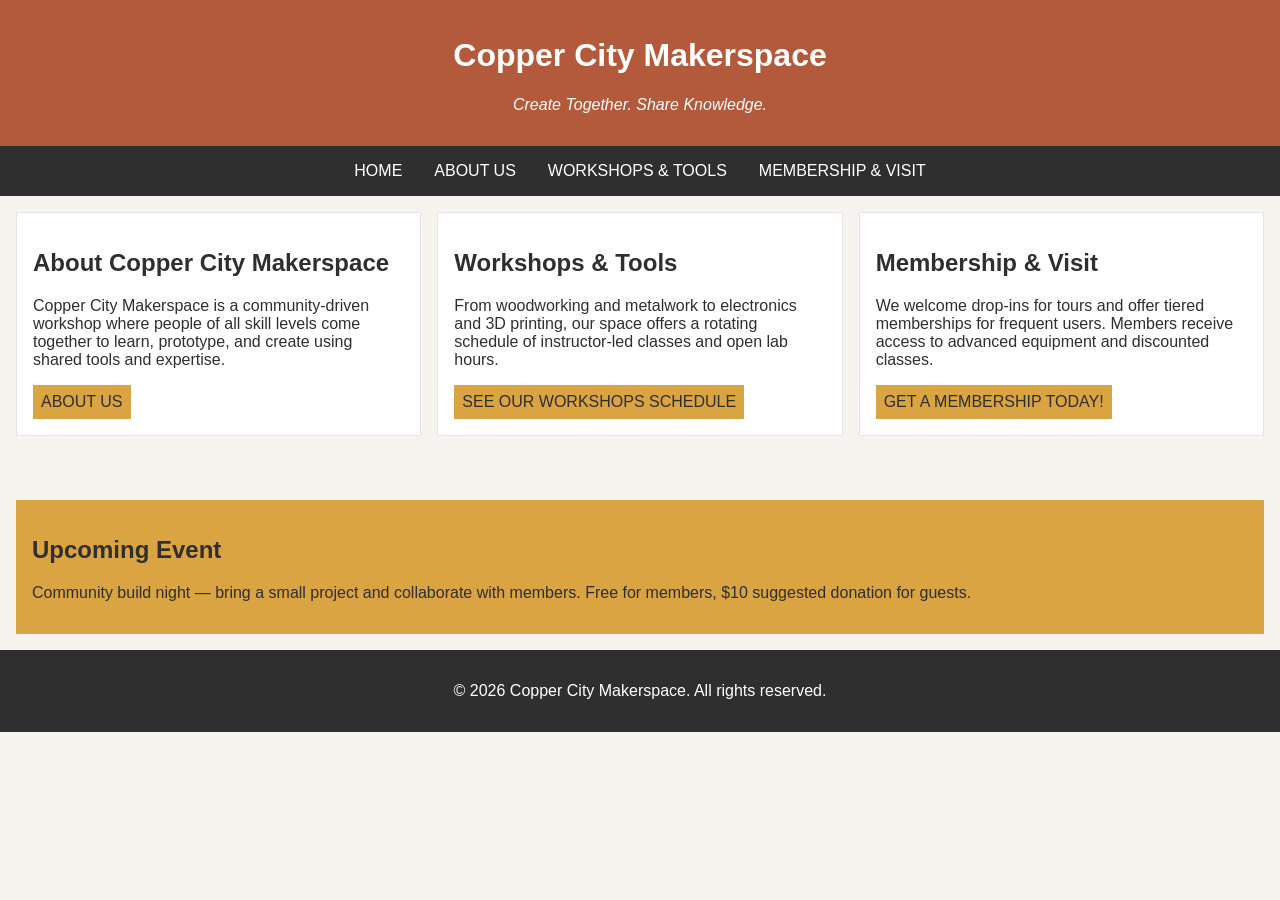
<file: index.html>
<!DOCTYPE html>
<html lang="en">
<head>
    <meta charset="UTF-8">
    <meta name="viewport" content="width=device-width, initial-scale=1.0">
    <link rel="stylesheet" href="styles.css">
    <title>Copper City Makerspace</title>
</head>
<body>
<header>
    <h1>Copper City Makerspace</h1>
        <p>Create Together. Share Knowledge.</p>
</header>
<nav>
    <ul>
        <li><a href="index.html">Home</a></li>
        <li><a href="about.html">About Us</a></li>
        <li><a href="workshops.html">Workshops & Tools</a></li>
        <li><a href="memberships.html">Membership & Visit</a></li>
    </ul>
</nav>
<main class="card-row">
<section id="about">
        <h2>About Copper City Makerspace</h2>
        <p>Copper City Makerspace is a community-driven workshop where people of all skill levels come together to learn, prototype, and create using shared tools and expertise.</p>
        <a href="about.html">About Us</a>
    </section>
<section id="workshops">
        <h2>Workshops & Tools</h2>
        <p>From woodworking and metalwork to electronics and 3D printing, our space offers a rotating schedule of instructor-led classes and open lab hours.</p>
        <a href="workshops.html">See our Workshops Schedule</a>
        </section>
<section id="memberships">
        <h2>Membership & Visit</h2>
        <p>We welcome drop-ins for tours and offer tiered memberships for frequent users. Members receive access to advanced equipment and discounted classes.</p>
        <a href="memberships.html">Get a Membership Today!</a>
        </section>

</main>
<aside>
    <h2>Upcoming Event</h2>
    <p>Community build night — bring a small project and collaborate with members. Free for members, $10 suggested donation for guests.</p>
</aside>
<footer>
    <p>&copy; 2026 Copper City Makerspace. All rights reserved.</p>
</footer>
</body>
</html>
</file>
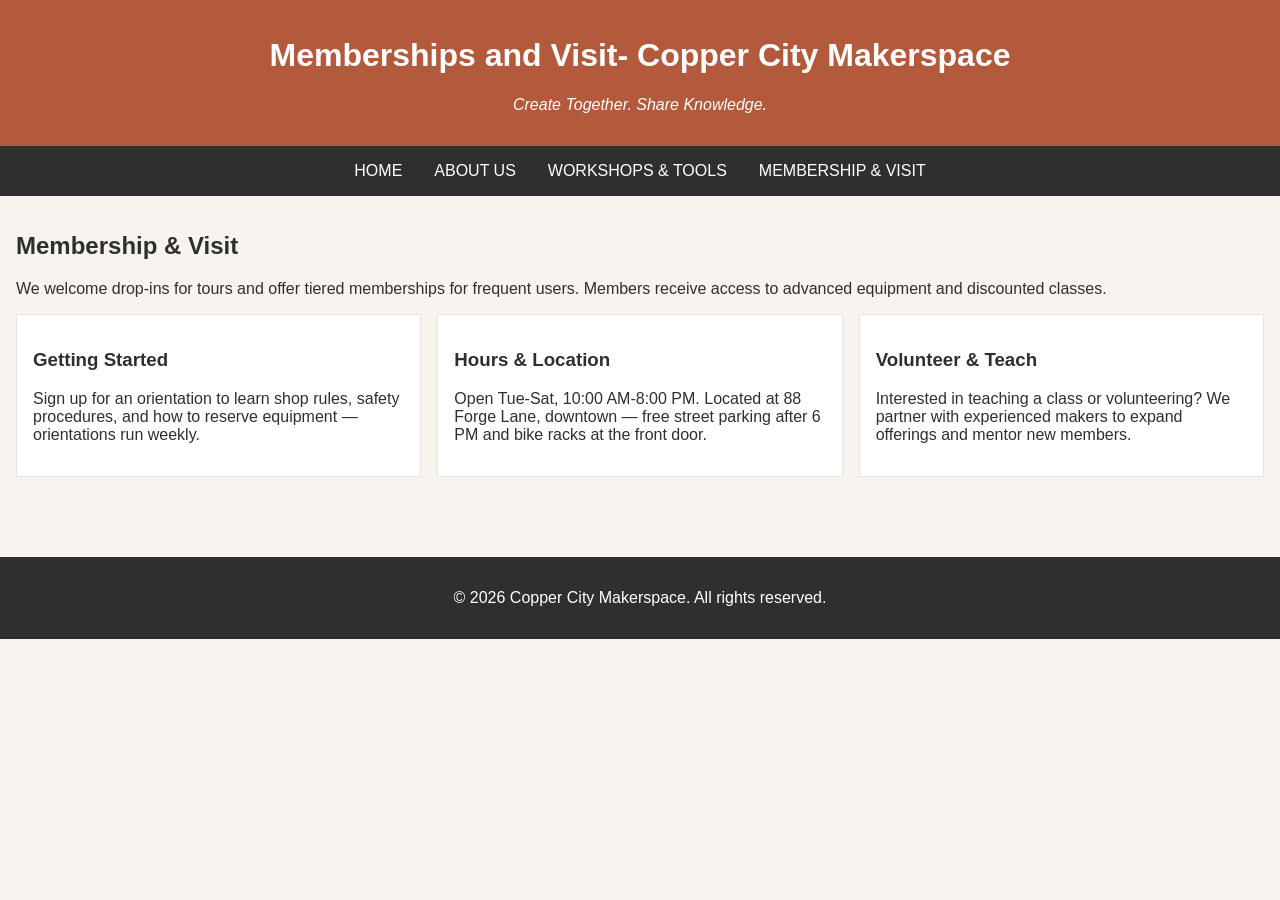
<file: memberships.html>
<!DOCTYPE html>
<html lang="en">
<head>
    <meta charset="UTF-8">
    <meta name="viewport" content="width=device-width, initial-scale=1.0">
    <link rel="stylesheet" href="styles.css">
    <title>Memberships- Copper City Makerspace</title>
</head>
<body>
<header>
    <h1>Memberships and Visit- Copper City Makerspace</h1>
        <p>Create Together. Share Knowledge.</p>
</header>
<nav>
    <ul>
        <li><a href="index.html">Home</a></li>    
        <li><a href="about.html">About Us</a></li>
        <li><a href="workshops.html">Workshops & Tools</a></li>
        <li><a href="memberships.html">Membership & Visit</a></li>
    </ul>
</nav>
<main>
        <section id="memberships">
        <h2>Membership & Visit</h2>
        <p>We welcome drop-ins for tours and offer tiered memberships for frequent users. Members receive access to advanced equipment and discounted classes.</p>
        <div class="card-row"> 
            <section>
                <h3>Getting Started</h3>
                <p>Sign up for an orientation to learn shop rules, safety procedures, and how to reserve equipment — orientations run weekly.</p>
            </section>
            <section>
                <h3>Hours & Location</h3>
                <p>Open Tue-Sat, 10:00 AM-8:00 PM. Located at 88 Forge Lane, downtown — free street parking after 6 PM and bike racks at the front door.</p>
            </section>
            <section>
                <h3>Volunteer & Teach</h3>
                <p>Interested in teaching a class or volunteering? We partner with experienced makers to expand offerings and mentor new members.</p>
            </section>
        </div>
    </section>
</main>
<footer>
    <p>&copy; 2026 Copper City Makerspace. All rights reserved.</p>
</footer>
</body>
</html>
</file>
<file: styles.css>
/* =====  CSS by Christina Carrasquilla, updated by Alex Chavez =====  */

/* ===== Color Palette 

Copper:#B35A3C
Charcoal:#2F2F2F
Light Background:#F7F4EF
Card Background:#FFFFFF
Soft Gold:#D9A441
Border:#E5E5E5

===== */

/* ===== GLOBAL (Base) Styles ===== */

body {
    font-family: Arial, sans-serif;
    margin: 0;
    background-color: #F7F4EF;
    color: #2F2F2F;
    display: grid;
    grid-template-columns: 1fr;
}

header {
    background-color: #B35A3C;
    color: white;
    text-align: center;
    padding: 1rem;
}

header img {
    margin-top: 0.5rem;
}
header p {
    font-style:italic;
}
nav {
    background-color: #2F2F2F;
    padding:.5rem;
}

nav ul {
    list-style: none;
    margin: 0;
    padding: 0;
    display: flex;
    justify-content: center;
    gap: 1rem;
}

nav a {
    color: white;
    text-decoration: none;
    padding: 0.5rem;
    display: inline-block;
    text-transform:uppercase;
}

nav a:hover {
    background-color: #B35A3C;
}

main {
    padding: 1rem;
}

main a {
    background-color: #D9A441;
    color: #2F2F2F;
    text-decoration: none;
    padding: 0.5rem;
    display: inline-block;
    text-transform:uppercase;
}

main a:hover {
    background-color: #B35A3C;
    color: white;
}

section {
    margin-bottom: 2rem;
}

.card-row section {
    background-color: white;
    border: 1px solid #E5E5E5;
    padding: 1rem;
}

img {
    display: block;
    margin-top: 0.5rem;
    max-width: 100%;
}

aside {
    background-color: #D9A441;
    padding: 1rem;
    margin: 1rem;
}

footer {
    background-color: #2F2F2F;
    color: white;
    text-align: center;
    padding: 1rem;
}
/*==== MEDIA QUERY (MEDIUM ====*/
@media screen and (min-width:817px) {
    nav ul {
    display: flex;
    justify-content: center;
    gap: 1rem;
}

.card-row {
    display: flex;
    gap: 1rem;
}

.card-row section {
    width: 30%;
}
    
}
</file>
